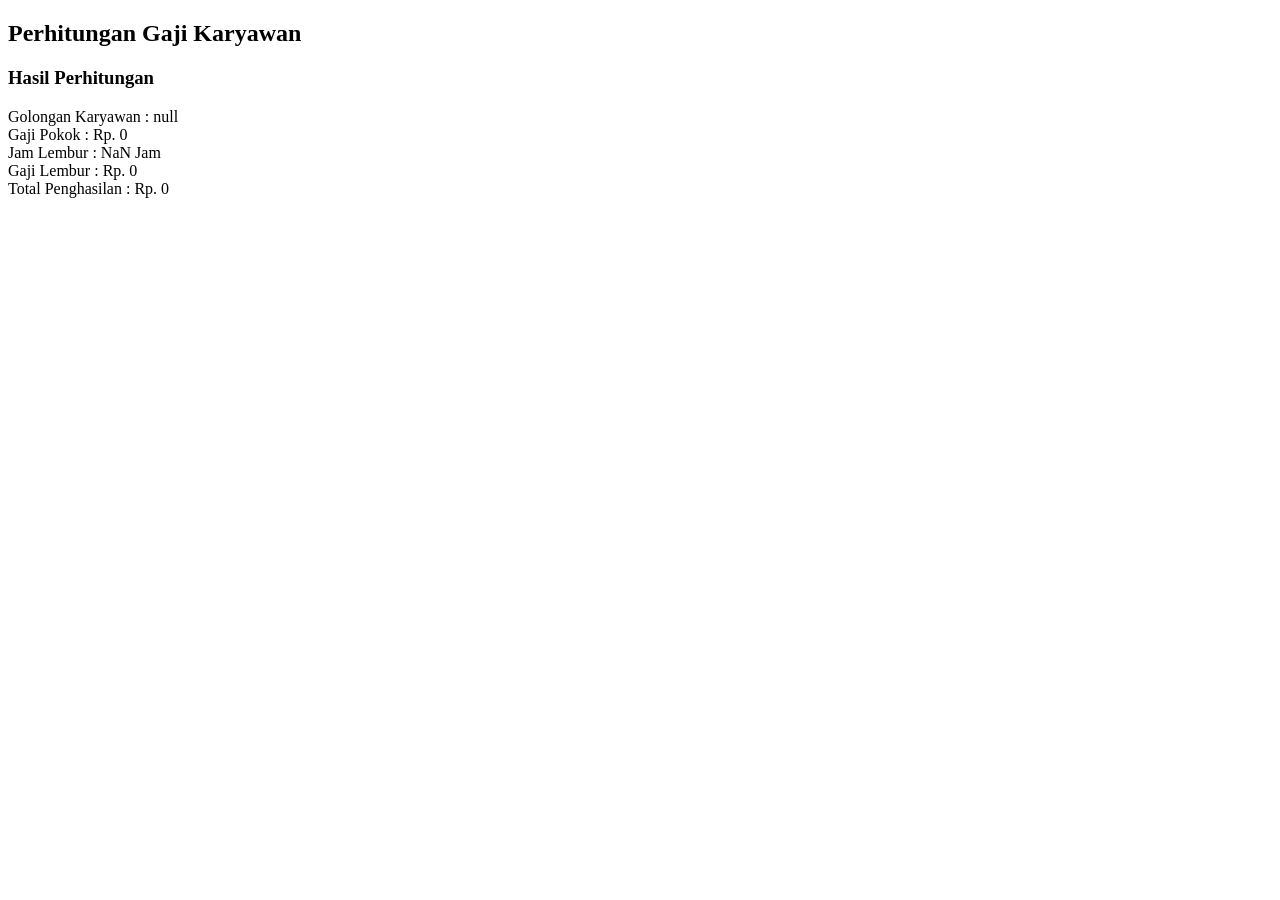
<file: data.html>
<!DOCTYPE html>
<html>
<head>
    <title>Program Gaji Karyawan</title>
</head>
<body>

    <h2>Perhitungan Gaji Karyawan</h2>

    <script>

        // Input Golongan dan Jam Lembur
        let golongan = prompt("Masukkan Golongan Karyawan (A/B/C):");
        let lembur = parseInt(prompt("Masukkan Jam Lembur:"));

        let gajiPokok = 0;
        let persenLembur = 0;
        let gajiLembur = 0;
        let totalGaji = 0;

        // Menentukan Gaji Pokok
        if (golongan == "A" || golongan == "A") {
            gajiPokok = 5000000;
        } 
        else if (golongan == "B" || golongan == "B") {
            gajiPokok = 6500000;
        } 
        else if (golongan == "C" || golongan == "C") {
            gajiPokok = 9500000;
        } 
        else {
            alert("Golongan tidak valid!");
        }

        // Menentukan Persen Lembur
        if (lembur == 1) {
            persenLembur = 0.30;
        }
        else if (lembur == 2) {
            persenLembur = 0.32;
        }
        else if (lembur == 3) {
            persenLembur = 0.34;
        }
        else if (lembur == 4) {
            persenLembur = 0.36;
        }
        else if (lembur >= 5) {
            persenLembur = 0.38;
        }

        // Menghitung Gaji Lembur
        gajiLembur = gajiPokok * persenLembur;

        // Menghitung Total Gaji
        totalGaji = gajiPokok + gajiLembur;

        // Output
        document.write("<h3>Hasil Perhitungan</h3>");
        document.write("Golongan Karyawan : " + golongan + "<br>");
        document.write("Gaji Pokok : Rp. " + gajiPokok + "<br>");
        document.write("Jam Lembur : " + lembur + " Jam<br>");
        document.write("Gaji Lembur : Rp. " + gajiLembur + "<br>");
        document.write("Total Penghasilan : Rp. " + totalGaji);

    </script>

</body>
</file>
